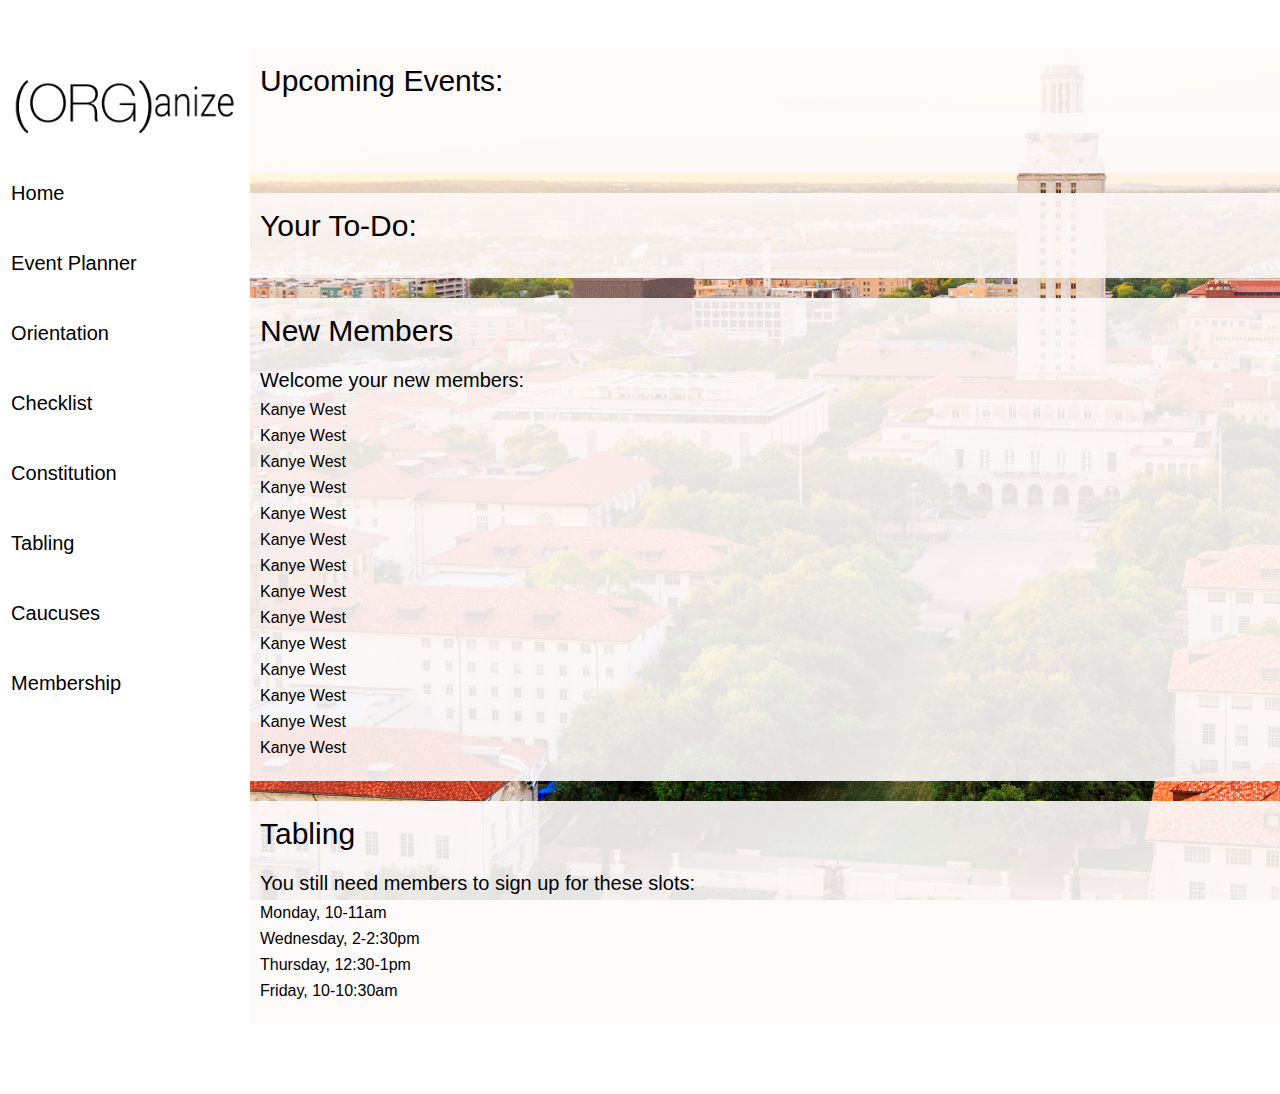
<file: index.html>
<!doctype html>
<html lang="en">

<head>
    <!-- Required meta tags -->
    <meta charset="utf-8">
    <meta name="viewport" content="width=device-width, initial-scale=1, shrink-to-fit=no">

    <script src="assets/js/vendor/jquery-3.1.0.js"></script>
    <script src="assets/js/upcoming-events.js"></script>
    <script src="assets/js/todo-boxes.js"></script>


    <!-- Bootstrap CSS -->
    <link rel="stylesheet" href="https://stackpath.bootstrapcdn.com/bootstrap/4.1.3/css/bootstrap.min.css" integrity="sha384-MCw98/SFnGE8fJT3GXwEOngsV7Zt27NXFoaoApmYm81iuXoPkFOJwJ8ERdknLPMO"
        crossorigin="anonymous">
    <link rel="stylesheet" href="https://use.fontawesome.com/releases/v5.3.1/css/all.css" integrity="sha384-mzrmE5qonljUremFsqc01SB46JvROS7bZs3IO2EmfFsd15uHvIt+Y8vEf7N7fWAU"
        crossorigin="anonymous">
    <link rel="stylesheet" href="assets/css/reset.css">
    <link rel="stylesheet" href="assets/css/style.css">
    <title>(org)anize</title>
</head>

<body>
    <nav class="navbar navbar-left navbar-expand-lg navbar-light navbar-fixed-top">
        <button class="pull-left navbar-left navbar-toggler" type="button">
            <span class="navbar-toggler-icon"></span></button>
        <a class="navbar-brand" href="index.html"><img id="topbar-img" src="assets/imgs/logoshort.png" /></a>
    </nav>
    <div id="wrapper">
        <div id="sidebar-wrapper">
            <div id="sidebar-logo">
                <img id="sidebar-img" src="assets/imgs/logo.png" />
            </div>
            <ul class="sidebar-nav">
                <li class="sidebar-brand"><a href="index.html">&nbsp;&nbsp;Home</a></li>
                <li><a href="form.html">&nbsp;&nbsp;Event Planner</a></li>
                <li><a href="orientationform.html">&nbsp;&nbsp;Orientation</a></li>
                <li><a href="checklist.html">&nbsp;&nbsp;Checklist</a></li>
                <li><a href="constitution.html">&nbsp;&nbsp;Constitution</a></li>
                <li><a href="tabling.html">&nbsp;&nbsp;Tabling</a></li>
                <li><a href="#">&nbsp;&nbsp;Caucuses</a></li>
                <li><a href="#">&nbsp;&nbsp;Membership</a></li>
            </ul>
        </div>
        <div id="page-content-wrapper">
            <div class="page-content">
                <div class="container">
                    <div class="row">
                        <div class="col-md-12 main-content">
                            <div class="box events rounded">
                                <h1 class="headline">Upcoming Events:</h1>
                                <div class="box events rounded" id="show-data"></div>
                            </div>
                            <div class="box events rounded">
                                <h1 class="headline">Your To-Do:</h1>
                                <div id="show-todo-boxes"></div>
                            </div>
                            <div class="box events rounded">
                                <h1 class="headline">New Members</h1>
                                <h3 class="subhead">Welcome your new members:</h3>
                                <ul class="event-info">
                                    <li>Kanye West</li>
                                    <li>Kanye West</li>
                                    <li>Kanye West</li>
                                    <li>Kanye West</li>
                                    <li>Kanye West</li>
                                    <li>Kanye West</li>
                                    <li>Kanye West</li>
                                    <li>Kanye West</li>
                                    <li>Kanye West</li>
                                    <li>Kanye West</li>
                                    <li>Kanye West</li>
                                    <li>Kanye West</li>
                                    <li>Kanye West</li>
                                    <li>Kanye West</li>
                                </ul>
                            </div>
                            <div class="box events rounded">
                                <h1 class="headline">Tabling</h1>
                                <h3 class="subhead">You still need members to sign up for these slots:</h3>
                                <ul class="event-info">
                                    <li>Monday, 10-11am </li>
                                    <li>Wednesday, 2-2:30pm</li>
                                    <li>Thursday, 12:30-1pm </li>
                                    <li>Friday, 10-10:30am</li>
                                </ul>
                            </div>
                        </div>
                    </div>
                </div>
            </div>
        </div>
    </div>


    <!-- Optional JavaScript -->
    <!-- jQuery first, then Popper.js, then Bootstrap JS -->
    <!-- <script src="https://ajax.googleapis.com/ajax/libs/jquery/3.3.1/jquery.min.js">
    </script> -->
    <script src="https://cdnjs.cloudflare.com/ajax/libs/popper.js/1.14.3/umd/popper.min.js" integrity="sha384-ZMP7rVo3mIykV+2+9J3UJ46jBk0WLaUAdn689aCwoqbBJiSnjAK/l8WvCWPIPm49"
        crossorigin="anonymous"></script>
    <script src="https://stackpath.bootstrapcdn.com/bootstrap/4.1.3/js/bootstrap.min.js" integrity="sha384-ChfqqxuZUCnJSK3+MXmPNIyE6ZbWh2IMqE241rYiqJxyMiZ6OW/JmZQ5stwEULTy"
        crossorigin="anonymous"></script>
    <script src="assets/js/main.js"></script>
</body>

</html>
</file>
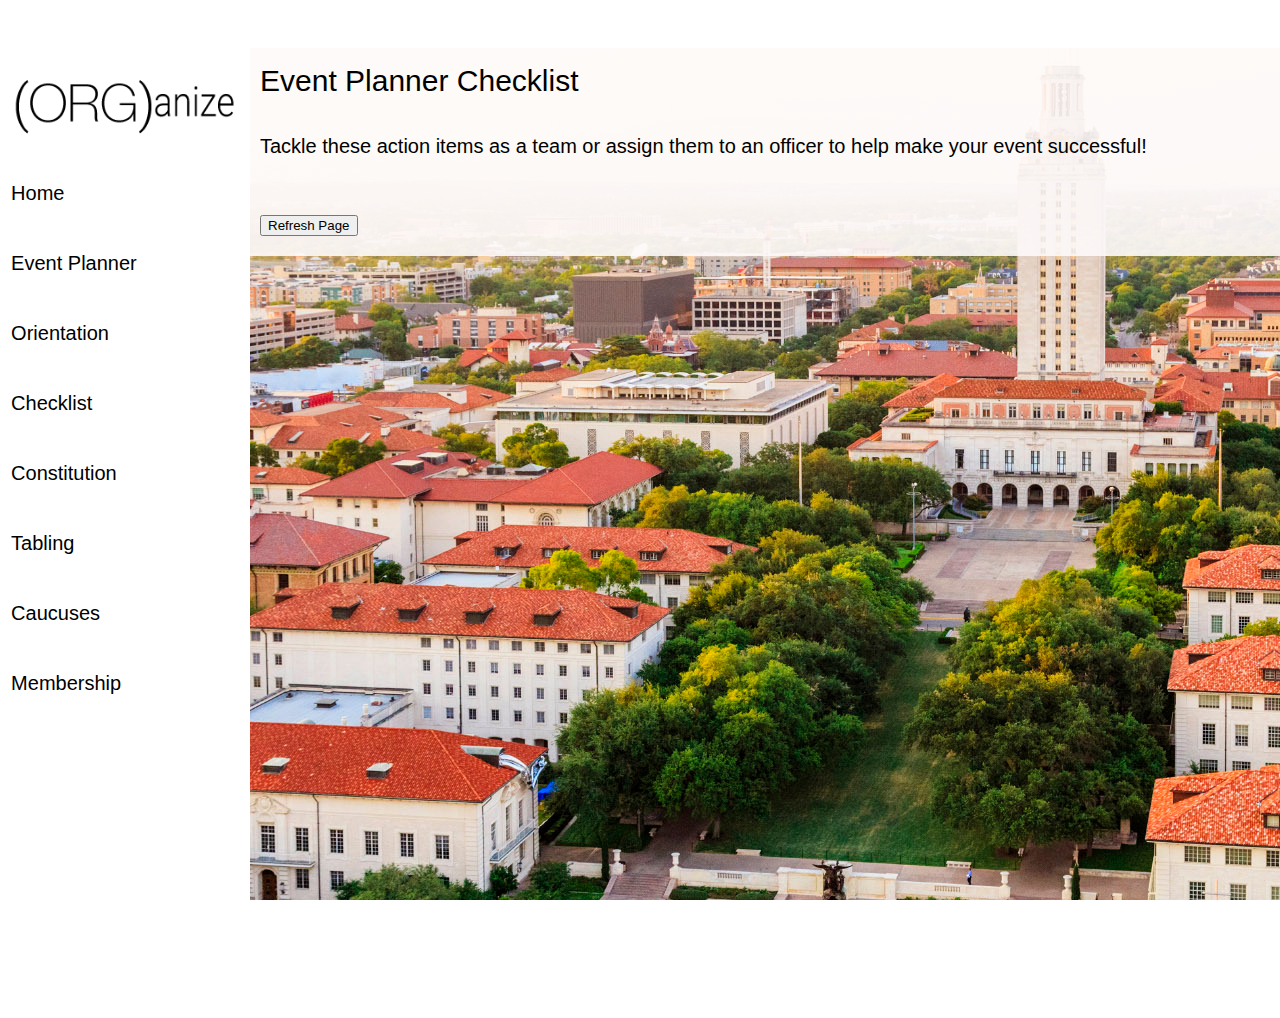
<file: checklist.html>
<!doctype html>
<html lang="en">

<head>
    <!-- Required meta tags -->
    <meta charset="utf-8">
    <meta name="viewport" content="width=device-width, initial-scale=1, shrink-to-fit=no">

    <script src="assets/js/vendor/jquery-3.1.0.js"></script>
    <script src="assets/js/todo-checklist.js"></script>

    <!-- Bootstrap CSS -->
    <link rel="stylesheet" href="https://stackpath.bootstrapcdn.com/bootstrap/4.1.3/css/bootstrap.min.css" integrity="sha384-MCw98/SFnGE8fJT3GXwEOngsV7Zt27NXFoaoApmYm81iuXoPkFOJwJ8ERdknLPMO"
        crossorigin="anonymous">
    <link rel="stylesheet" href="https://use.fontawesome.com/releases/v5.3.1/css/all.css" integrity="sha384-mzrmE5qonljUremFsqc01SB46JvROS7bZs3IO2EmfFsd15uHvIt+Y8vEf7N7fWAU"
        crossorigin="anonymous">
    <link rel="stylesheet" href="assets/css/reset.css">
    <link rel="stylesheet" href="assets/css/style.css">
    <title>Checklist</title>
</head>

<body>

    <nav class="navbar navbar-left navbar-expand-lg navbar-light navbar-fixed-top">
        <button class="pull-left navbar-left navbar-toggler" type="button">
            <span class="navbar-toggler-icon"></span></button>
        <a class="navbar-brand" href="index.html"><img id="topbar-img" src="assets/imgs/logoshort.png" /></a>
    </nav>
    <div id="wrapper">
        <div id="sidebar-wrapper">
            <div id="sidebar-logo">
                <img id="sidebar-img" src="assets/imgs/logo.png" />
            </div>
            <ul class="sidebar-nav">
                <li class="sidebar-brand"><a href="index.html">&nbsp;&nbsp;Home</a></li>
                <li><a href="form.html">&nbsp;&nbsp;Event Planner</a></li>
                <li><a href="orientationform.html">&nbsp;&nbsp;Orientation</a></li>
                <li><a href="checklist.html">&nbsp;&nbsp;Checklist</a></li>
                <li><a href="constitution.html">&nbsp;&nbsp;Constitution</a></li>
                <li><a href="tabling.html">&nbsp;&nbsp;Tabling</a></li>
                <li><a href="#">&nbsp;&nbsp;Caucuses</a></li>
                <li><a href="#">&nbsp;&nbsp;Membership</a></li>
            </ul>
        </div>
        <div id="page-content-wrapper">
            <div class="page-content">
                <div class="container">
                    <div class="row">
                        <div class="col-md-12 main-content">
                            <div class="box events rounded">
                                <form action="/action_page.php">
                                    <h1 class="headline">Event Planner Checklist</h1>
                                    <br>
                                    <h3 class="subhead">Tackle these action items as a team or assign them to an officer to help make your
                                        event successful!
                                    </h3>
                                    <br>
                                    <br>
                                    <!-- connect to backend -->
                                    <div class="checkbox" id="show-data"></div>

                                    <!-- a reload button would be cool to remove checked items -->
                                    <label><input type="button" class="btn btn-default checklist-button" value="Refresh Page" onClick="window.location.reload()"></label>
                                </form>
                            </div>
                        </div>
                    </div>
                </div>
            </div>
        </div>
    </div>


    <!-- Optional JavaScript -->
    <!-- jQuery first, then Popper.js, then Bootstrap JS -->
    <script src="https://cdnjs.cloudflare.com/ajax/libs/popper.js/1.14.3/umd/popper.min.js" integrity="sha384-ZMP7rVo3mIykV+2+9J3UJ46jBk0WLaUAdn689aCwoqbBJiSnjAK/l8WvCWPIPm49"
        crossorigin="anonymous"></script>
    <script src="https://stackpath.bootstrapcdn.com/bootstrap/4.1.3/js/bootstrap.min.js" integrity="sha384-ChfqqxuZUCnJSK3+MXmPNIyE6ZbWh2IMqE241rYiqJxyMiZ6OW/JmZQ5stwEULTy"
        crossorigin="anonymous"></script>
    <script src="assets/js/main.js"></script>
</body>

</html>
</file>
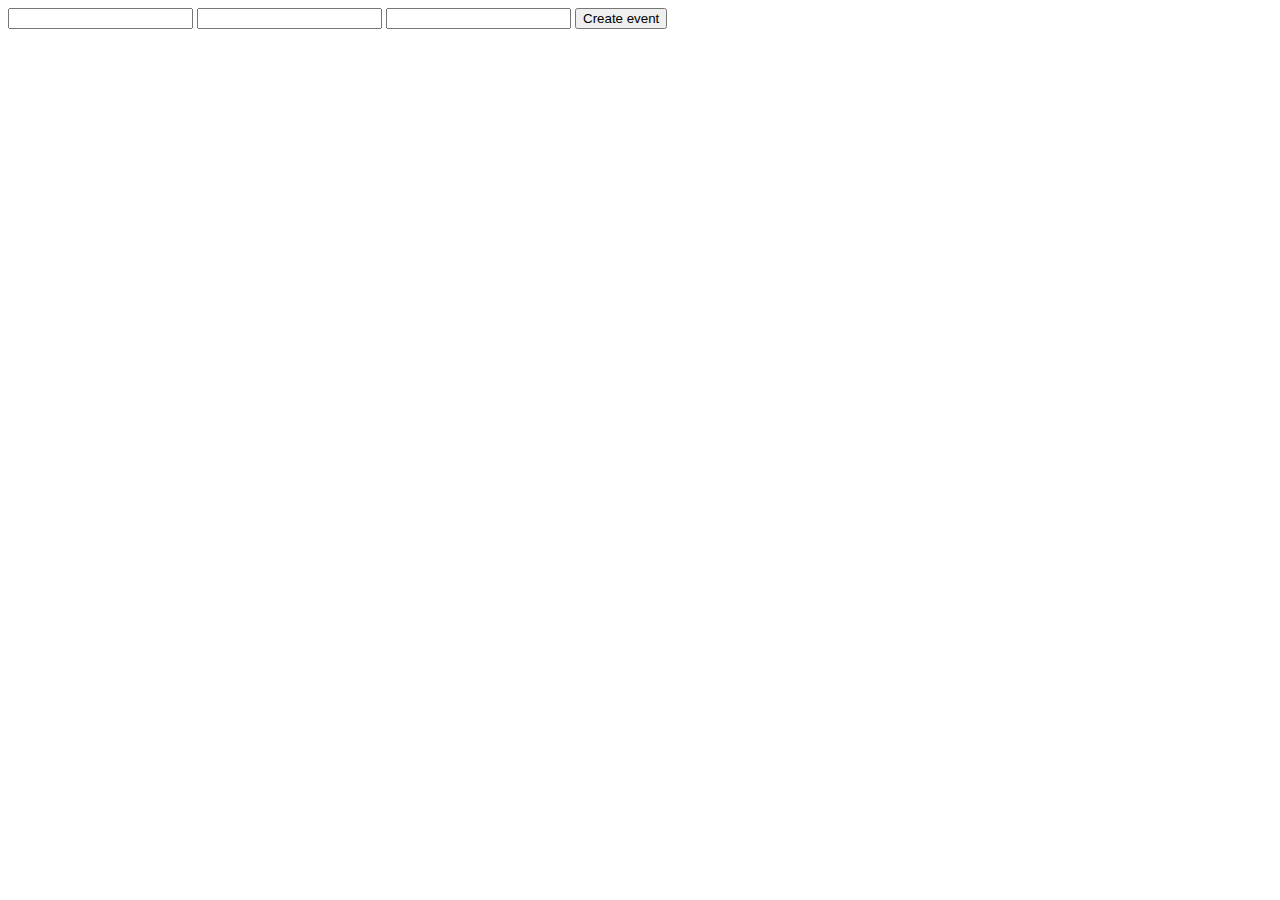
<file: event.html>
<!DOCTYPE html>
<html>

<body>

    <div class="info panel panel-default">
        <div class="panel-heading">
        	<form id="my-form">
			  <input type="text" name="username">
			  <input type="text" name="full-name">
			  <input type="password" name="password">
			  <button id="create-event" class="btn btn-primary">Create event</button>
			</form>
            
        </div>
        <p  id="event-submit"></p>
    </div>

    <script src="assets/js/vendor/jquery-3.1.0.js"></script>
    <script src="assets/js/config.js"></script>
    <script src="assets/js/event-old.js"></script>
</body>

</html>
</file>
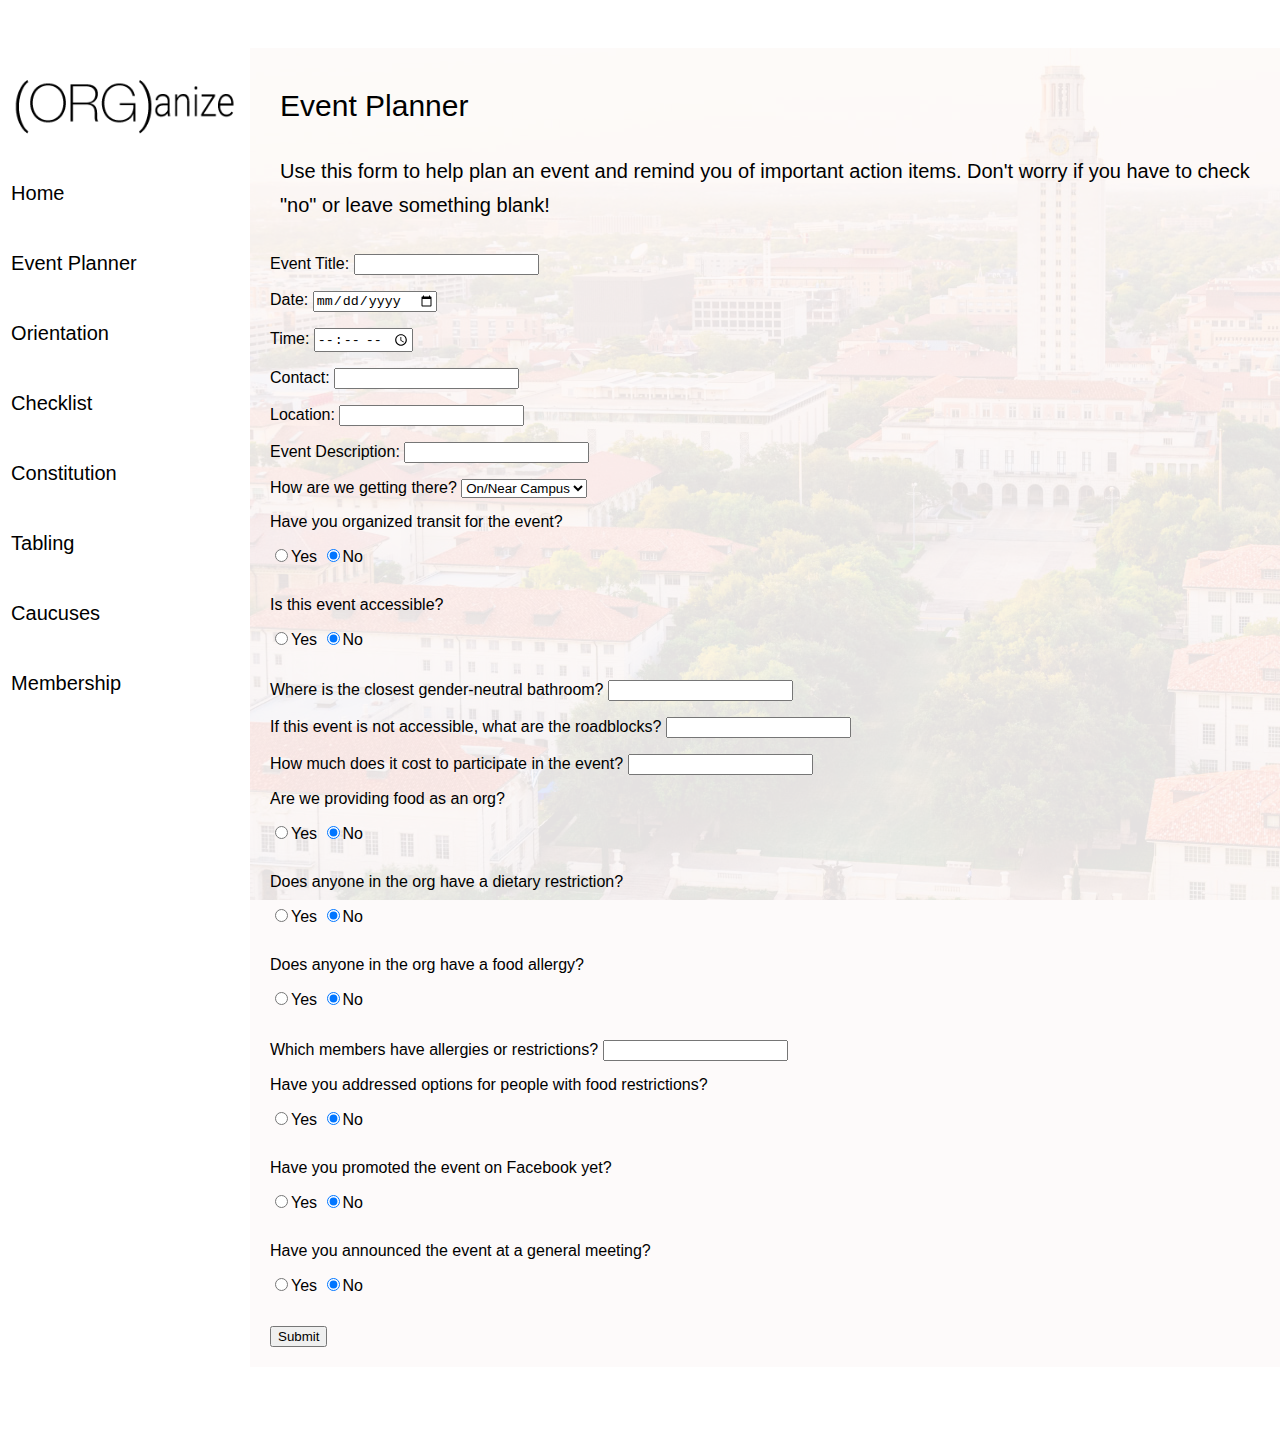
<file: form.html>
<!doctype html>
<html lang="en">

<head>
	<!-- Required meta tags -->
	<meta charset="utf-8">
	<meta name="viewport" content="width=device-width, initial-scale=1, shrink-to-fit=no">

	<script src="assets/js/vendor/jquery-3.1.0.js"></script>
	<script src="assets/js/config.js"></script>
	<script src="assets/js/event.js"></script>

	<!-- Bootstrap CSS -->
	<link rel="stylesheet" href="https://stackpath.bootstrapcdn.com/bootstrap/4.1.3/css/bootstrap.min.css" integrity="sha384-MCw98/SFnGE8fJT3GXwEOngsV7Zt27NXFoaoApmYm81iuXoPkFOJwJ8ERdknLPMO"
	 crossorigin="anonymous">
	<link rel="stylesheet" href="https://use.fontawesome.com/releases/v5.3.1/css/all.css" integrity="sha384-mzrmE5qonljUremFsqc01SB46JvROS7bZs3IO2EmfFsd15uHvIt+Y8vEf7N7fWAU"
	 crossorigin="anonymous">
	<link rel="stylesheet" href="assets/css/reset.css">
	<link rel="stylesheet" href="assets/css/style.css">
	<title>Event Planner</title>
</head>

<body>
	<nav class="navbar navbar-left navbar-expand-lg navbar-light navbar-fixed-top">
		<button class="pull-left navbar-left navbar-toggler" type="button">
			<span class="navbar-toggler-icon"></span></button>
		<a class="navbar-brand" href="index.html"><img id="topbar-img" src="assets/imgs/logoshort.png" /></a>
	</nav>
	<div id="wrapper">
		<div id="sidebar-wrapper">
			<div id="sidebar-logo">
				<img id="sidebar-img" src="assets/imgs/logo.png" />
			</div>
			<ul class="sidebar-nav">
				<li class="sidebar-brand"><a href="index.html">&nbsp;&nbsp;Home</a></li>
				<li><a href="form.html">&nbsp;&nbsp;Event Planner</a></li>
				<li><a href="orientationform.html">&nbsp;&nbsp;Orientation</a></li>
				<li><a href="checklist.html">&nbsp;&nbsp;Checklist</a></li>
				<li><a href="constitution.html">&nbsp;&nbsp;Constitution</a></li>
				<li><a href="tabling.html">&nbsp;&nbsp;Tabling</a></li>
				<li><a href="#">&nbsp;&nbsp;Caucuses</a></li>
				<li><a href="#">&nbsp;&nbsp;Membership</a></li>
			</ul>
		</div>
		<div id="page-content-wrapper">
			<div class="page-content">
				<div class="container">
					<div class="row">
						<div class="col-md-12 main-content">
							<div class="box form-box rounded">
								<form id="formid">
									<h1 class="headline">Event Planner</h1>
									<br>
									<h3 class="subhead">Use this form to help plan an event and remind you of important action items. Don't worry if
										you have to check "no" or leave something blank!</h3>
									<br>
									<br>
									<div class="form-group">
										<label for="event-title">Event Title:</label>
										<input type="text" class="form-control" id="event-title">
									</div>
									<br>
									<div class="form-group">
										<label for="date">Date:</label>
										<input type="date" class="form-control" id="date">
									</div>
									<br>
									<div class="form-group">
										<label for="time">Time:</label>
										<input type="time" class="form-control" id="time">
									</div>
									<br>
									<div class="form-group">
										<label for="email">Contact:</label>
										<input type="email" class="form-control" id="email">
									</div>
									<br>
									<div class="form-group">
										<label for="location">Location:</label>
										<input type="text" class="form-control" id="location">
									</div>
									<br>
									<div class="form-group">
										<label for="event-description">Event Description:</label>
										<input type="text" class="form-control" id="event-description">
									</div>

									<br>
									<div class="form-group">
										<label for="transit-option">How are we getting there?</label>
										<select class="form-control" id="transit-option">
											<option value="on-campus">On/Near Campus</option>
											<option value="walking">Walking </option>
											<option value="public-transit">Public Transit</option>
											<option value="carpool">Carpool</option>
										</select>
									</div>
									<br>
									<div class="form-group">
										<label>Have you organized transit for the event?</label>
										<br>
										<br>
										<label class="radio-inline"><input type="radio" name="transit-organized">Yes</label>
										<label class="radio-inline"><input type="radio" name="transit-organized" checked>No</label>
									</div>
									<br>
									<br>
									<div class="form-group">
										<label>Is this event accessible?</label>
										<br>
										<br>
										<label class="radio-inline"><input type="radio" name="accessible">Yes</label>
										<label class="radio-inline"><input type="radio" name="accessible" checked>No</label>
									</div>
									<br>
									<br>
									<div class="form-group">
										<label for="gn-bathroom">Where is the closest gender-neutral bathroom?</label>
										<input type="text" class="form-control" id="gn-bathroom">
									</div>
									<br>
									<div class="form-group">
										<label for="accessability-roadblock">If this event is not accessible, what are the roadblocks?</label>
										<input type="text" class="form-control" id="accessability-roadblock">
									</div>
									<br>
									<div class="form-group">
										<label for="event-cost">How much does it cost to participate in the event?</label>
										<input type="text" class="form-control" id="event-cost">
									</div>
									<br>
									<div class="form-group">
										<label>Are we providing food as an org?</label>
										<br>
										<br>
										<label class="radio-inline"><input type="radio" name="food" id="food">Yes</label>
										<label class="radio-inline"><input type="radio" name="food" checked>No</label>
									</div>
									<br>
									<br>
									<div class="form-group">
										<label>Does anyone in the org have a dietary restriction?</label>
										<br>
										<br>
										<label class="radio-inline"><input type="radio" name="dietary-restriction" id="dietary-restriction">Yes</label>
										<label class="radio-inline"><input type="radio" name="dietary-restriction" checked>No</label>
									</div>
									<br>
									<br>
									<div class="form-group">
										<label>Does anyone in the org have a food allergy?</label>
										<br>
										<br>
										<label class="radio-inline"><input type="radio" name="food-allergy" id="food-allergy">Yes</label>
										<label class="radio-inline"><input type="radio" name="food-allergy" checked>No</label>
									</div>
									<br>
									<br>
									<div class="form-group">
										<label for="members-dietary-restrictions">Which members have allergies or restrictions?</label>
										<input type="text" class="form-control" id="members-dietary-restrictions">
									</div>
									<br>
									<div class="form-group">
										<label>Have you addressed options for people with food restrictions?</label>
										<br>
										<br>
										<label class="radio-inline"><input type="radio" name="addressed-food" id="addressed-food">Yes</label>
										<label class="radio-inline"><input type="radio" name="addressed-food" checked>No</label>
									</div>
									<br>
									<br>
									<div class="form-group">
										<label>Have you promoted the event on Facebook yet?</label>
										<br>
										<br>
										<label class="radio-inline"><input type="radio" name="promoted" id="promoted">Yes</label>
										<label class="radio-inline"><input type="radio" name="promoted" checked>No</label>
									</div>
									<br>
									<br>
									<div class="form-group">
										<label>Have you announced the event at a general meeting?</label>
										<br>
										<br>
										<label class="radio-inline"><input type="radio" name="announced" id="announced">Yes</label>
										<label class="radio-inline"><input type="radio" name="announced" checked>No</label>
									</div>
									<br>
									<br>
									<button type="submit" class="btn btn-default">Submit</button>
								</form>
							</div>
						</div>
					</div>
				</div>
			</div>
		</div>
	</div>


	<!-- Optional JavaScript -->
	<!-- jQuery first, then Popper.js, then Bootstrap JS -->
    <script src="https://code.jquery.com/jquery-3.3.1.slim.min.js" integrity="sha384-q8i/X+965DzO0rT7abK41JStQIAqVgRVzpbzo5smXKp4YfRvH+8abtTE1Pi6jizo"
        crossorigin="anonymous"></script>
    <script src="https://cdnjs.cloudflare.com/ajax/libs/popper.js/1.14.3/umd/popper.min.js" integrity="sha384-ZMP7rVo3mIykV+2+9J3UJ46jBk0WLaUAdn689aCwoqbBJiSnjAK/l8WvCWPIPm49"
        crossorigin="anonymous"></script>
    <script src="https://stackpath.bootstrapcdn.com/bootstrap/4.1.3/js/bootstrap.min.js" integrity="sha384-ChfqqxuZUCnJSK3+MXmPNIyE6ZbWh2IMqE241rYiqJxyMiZ6OW/JmZQ5stwEULTy"
        crossorigin="anonymous"></script>
	<script src="assets/js/main.js"></script>

</body>

</html>
</file>
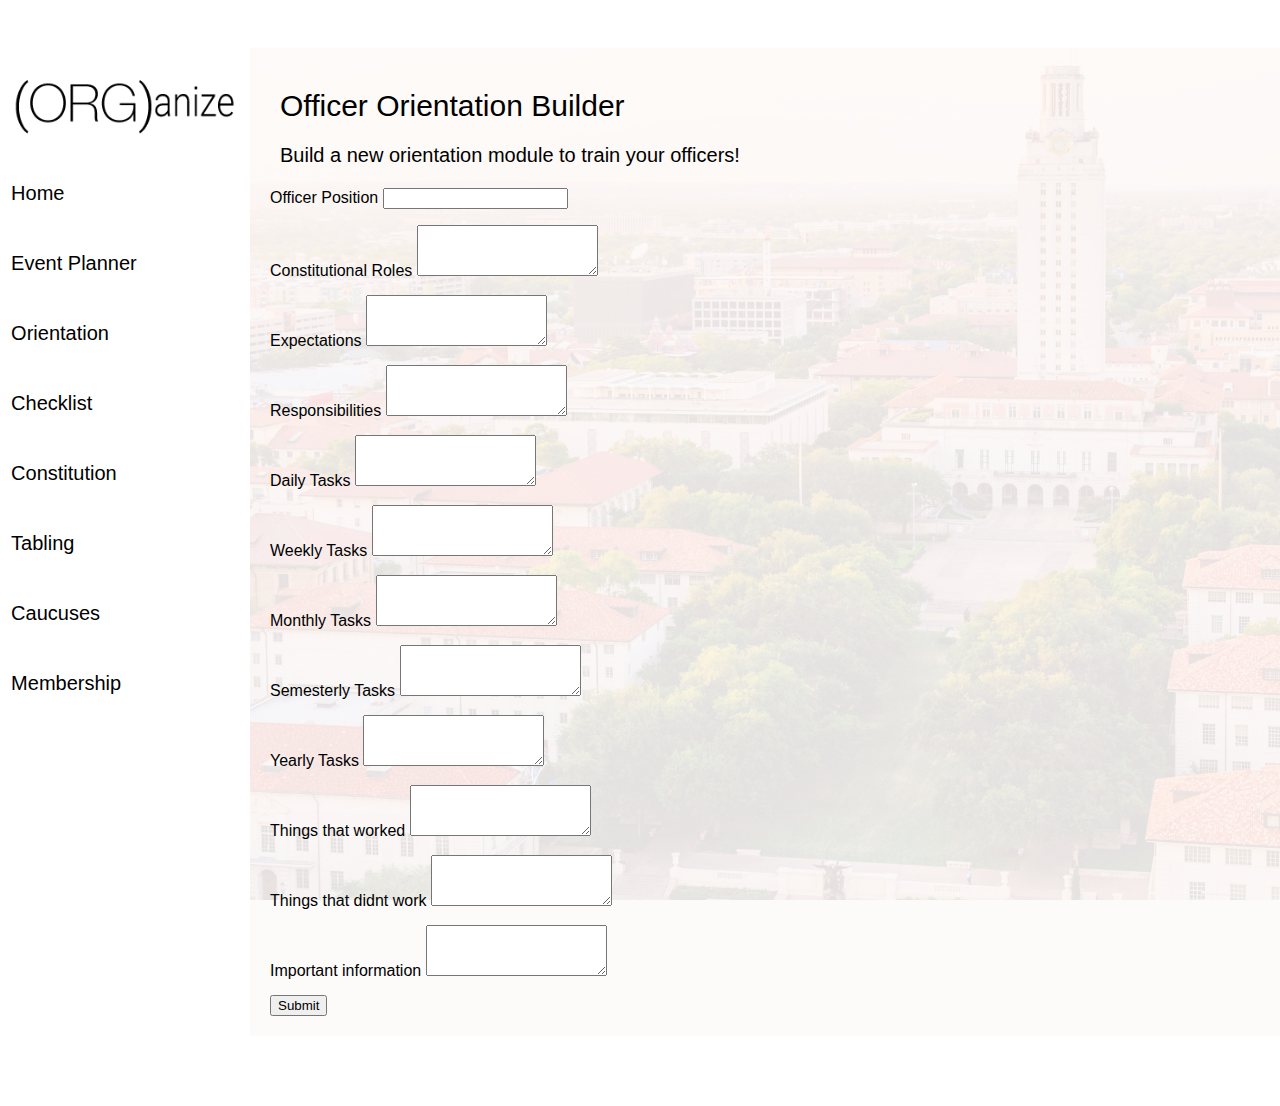
<file: orientationform.html>
<!doctype html>
<html lang="en">

<head>
	<!-- Required meta tags -->
	<meta charset="utf-8">
	<meta name="viewport" content="width=device-width, initial-scale=1, shrink-to-fit=no">

	<!-- Bootstrap CSS -->
	<link rel="stylesheet" href="https://stackpath.bootstrapcdn.com/bootstrap/4.1.3/css/bootstrap.min.css" integrity="sha384-MCw98/SFnGE8fJT3GXwEOngsV7Zt27NXFoaoApmYm81iuXoPkFOJwJ8ERdknLPMO"
	 crossorigin="anonymous">
	<link rel="stylesheet" href="https://use.fontawesome.com/releases/v5.3.1/css/all.css" integrity="sha384-mzrmE5qonljUremFsqc01SB46JvROS7bZs3IO2EmfFsd15uHvIt+Y8vEf7N7fWAU"
	 crossorigin="anonymous">
	<link rel="stylesheet" href="assets/css/reset.css">
	<link rel="stylesheet" href="assets/css/style.css">
	<title>Event Planner</title>
</head>

<body>
	<nav class="navbar navbar-left navbar-expand-lg navbar-light navbar-fixed-top">
		<button class="pull-left navbar-left navbar-toggler" type="button">
			<span class="navbar-toggler-icon"></span></button>
		<a class="navbar-brand" href="index.html"><img id="topbar-img" src="assets/imgs/logoshort.png" /></a>
	</nav>
	<div id="wrapper">
		<div id="sidebar-wrapper">
			<div id="sidebar-logo">
				<img id="sidebar-img" src="assets/imgs/logo.png" />
			</div>
			<ul class="sidebar-nav">
				<li class="sidebar-brand"><a href="index.html">&nbsp;&nbsp;Home</a></li>
				<li><a href="form.html">&nbsp;&nbsp;Event Planner</a></li>
				<li><a href="orientationform.html">&nbsp;&nbsp;Orientation</a></li>
				<li><a href="checklist.html">&nbsp;&nbsp;Checklist</a></li>
				<li><a href="constitution.html">&nbsp;&nbsp;Constitution</a></li>
				<li><a href="tabling.html">&nbsp;&nbsp;Tabling</a></li>
				<li><a href="#">&nbsp;&nbsp;Caucuses</a></li>
				<li><a href="#">&nbsp;&nbsp;Membership</a></li>
			</ul>
		</div>
		<div id="page-content-wrapper">
			<div class="page-content">
				<div class="container">
					<div class="row">
						<div class="col-md-12 main-content">
							<div class="box form-box rounded">
							<form action="/action_page.php">
								<h1 class="headline">Officer Orientation Builder</h1>
								<h3 class="subhead">Build a new orientation module to train your officers!</h3>
								<br>
								<div class="form-group">
									<label for="or-title">Officer Position</label>
									<input type="text" class="form-control" id="or-title">
								</div>
								<br>

								<div class="form-group">
									<label for="roles">Constitutional Roles</label>
									<textarea class="form-control" id="text-area" rows="3"></textarea>
								</div>
								<br>

								<div class="form-group">
									<label for="expectations">Expectations</label>
									<textarea class="form-control" id="text-area" rows="3"></textarea>
								</div>
								<br>

								<div class="form-group">
									<label for="respon">Responsibilities</label>
									<textarea class="form-control" id="text-area" rows="3"></textarea>
								</div>
								<br>

								<div class="form-group">
									<label for="daily-tasks">Daily Tasks</label>
									<textarea class="form-control" id="text-area" rows="3"></textarea>
								</div>
								<br>

								<div class="form-group">
									<label for="weekly-tasks">Weekly Tasks</label>
									<textarea class="form-control" id="text-area" rows="3"></textarea>
								</div>
								<br>

								<div class="form-group">
									<label for="monthly-tasks">Monthly Tasks</label>
									<textarea class="form-control" id="text-area" rows="3"></textarea>
								</div>
								<br>

								<div class="form-group">
									<label for="semesterly-tasks">Semesterly Tasks</label>
									<textarea class="form-control" id="text-area" rows="3"></textarea>
								</div>
								<br>
								<div class="form-group">
									<label for="yearly-tasks">Yearly Tasks</label>
									<textarea class="form-control" id="text-area" rows="3"></textarea>
								</div>
								<br>

								<div class="form-group">
									<label for="worked">Things that worked</label>
									<textarea class="form-control" id="text-area" rows="3"></textarea>
								</div>
								<br>

								<div class="form-group">
									<label for="didnt-work">Things that didnt work</label>
									<textarea class="form-control" id="text-area" rows="3"></textarea>
								</div>
								<br>

								<div class="form-group">
									<label for="important-info">Important information</label>
									<textarea class="form-control" id="text-area" rows="3"></textarea>
								</div>
								<br>


								<!-- connect to backend -->


								<!-- a reload button would be cool to remove checked items -->
								<label><input type="button" class="btn btn-default" value="Submit"></label>
							</form>
						</div>
					</div>
				</div>
			</div>
		</div>
	</div>
	</div>


	<!-- Optional JavaScript -->
	<!-- jQuery first, then Popper.js, then Bootstrap JS -->
	<script src="https://code.jquery.com/jquery-3.3.1.slim.min.js" integrity="sha384-q8i/X+965DzO0rT7abK41JStQIAqVgRVzpbzo5smXKp4YfRvH+8abtTE1Pi6jizo"
	 crossorigin="anonymous"></script>
	<script src="https://cdnjs.cloudflare.com/ajax/libs/popper.js/1.14.3/umd/popper.min.js" integrity="sha384-ZMP7rVo3mIykV+2+9J3UJ46jBk0WLaUAdn689aCwoqbBJiSnjAK/l8WvCWPIPm49"
	 crossorigin="anonymous"></script>
	<script src="https://stackpath.bootstrapcdn.com/bootstrap/4.1.3/js/bootstrap.min.js" integrity="sha384-ChfqqxuZUCnJSK3+MXmPNIyE6ZbWh2IMqE241rYiqJxyMiZ6OW/JmZQ5stwEULTy"
	 crossorigin="anonymous"></script>
	<script src="assets/js/main.js"></script>
</body>

</html>
</file>
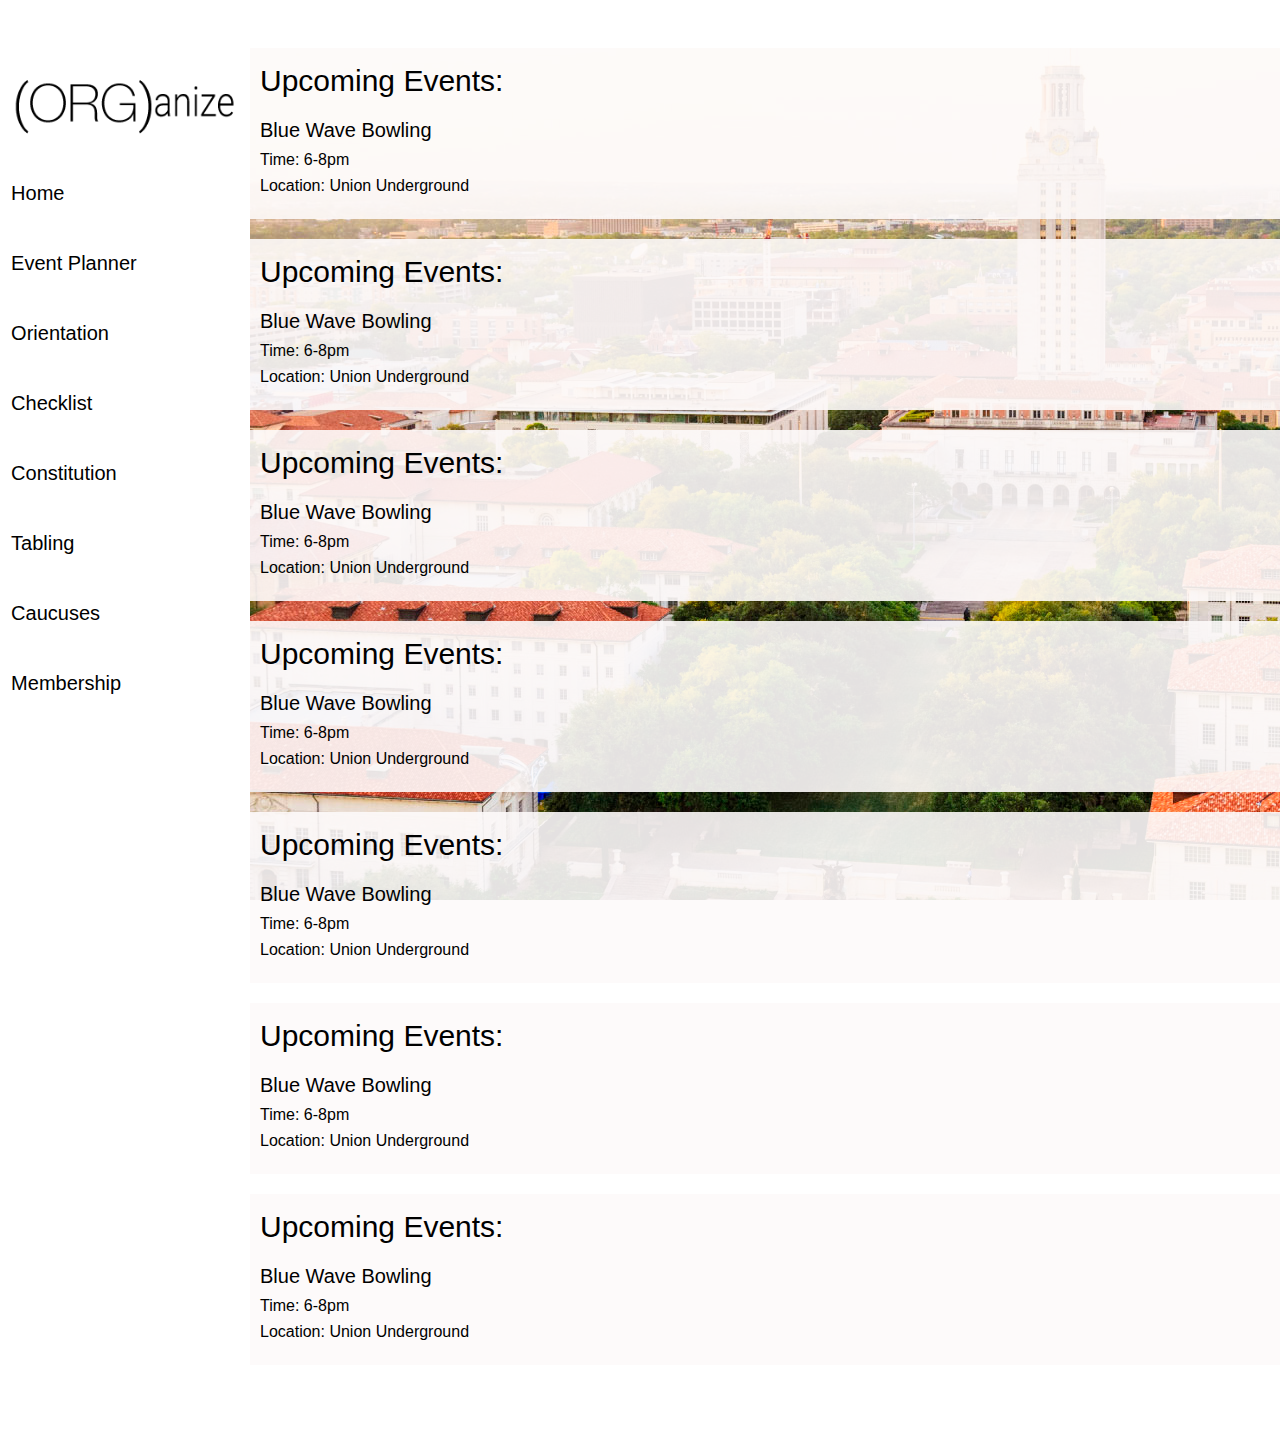
<file: tabling.html>
<!doctype html>
<html lang="en">

<head>
    <!-- Required meta tags -->
    <meta charset="utf-8">
    <meta name="viewport" content="width=device-width, initial-scale=1, shrink-to-fit=no">

    <!-- Bootstrap CSS -->
    <link rel="stylesheet" href="https://stackpath.bootstrapcdn.com/bootstrap/4.1.3/css/bootstrap.min.css" integrity="sha384-MCw98/SFnGE8fJT3GXwEOngsV7Zt27NXFoaoApmYm81iuXoPkFOJwJ8ERdknLPMO"
        crossorigin="anonymous">
    <link rel="stylesheet" href="https://use.fontawesome.com/releases/v5.3.1/css/all.css" integrity="sha384-mzrmE5qonljUremFsqc01SB46JvROS7bZs3IO2EmfFsd15uHvIt+Y8vEf7N7fWAU"
        crossorigin="anonymous">
    <link rel="stylesheet" href="assets/css/reset.css">
    <link rel="stylesheet" href="assets/css/style.css">
    <title>Tabling</title>
</head>

<body>
    <nav class="navbar navbar-left navbar-expand-lg navbar-light navbar-fixed-top">
        <button class="pull-left navbar-left navbar-toggler" type="button">
            <span class="navbar-toggler-icon"></span></button>
        <a class="navbar-brand" href="index.html"><img id="topbar-img" src="assets/imgs/logoshort.png" /></a>
    </nav>
    <div id="wrapper">
        <div id="sidebar-wrapper">
            <div id="sidebar-logo">
                <img id="sidebar-img" src="assets/imgs/logo.png" />
            </div>
            <ul class="sidebar-nav">
                <li class="sidebar-brand"><a href="index.html">&nbsp;&nbsp;Home</a></li>
                <li><a href="form.html">&nbsp;&nbsp;Event Planner</a></li>
                <li><a href="orientationform.html">&nbsp;&nbsp;Orientation</a></li>
                <li><a href="checklist.html">&nbsp;&nbsp;Checklist</a></li>
                <li><a href="constitution.html">&nbsp;&nbsp;Constitution</a></li>
                <li><a href="tabling.html">&nbsp;&nbsp;Tabling</a></li>
                <li><a href="#">&nbsp;&nbsp;Caucuses</a></li>
                <li><a href="#">&nbsp;&nbsp;Membership</a></li>
            </ul>
        </div>
        <div id="page-content-wrapper">
            <div class="page-content">
                <div class="container">
                    <div class="row">
                        <div class="col-md-12 main-content">
                            <!-- Replace all this content -->
                            <div class="box events rounded">
                                <h1 class="headline">Upcoming Events:</h1>
                                <h3 class="subhead">Blue Wave Bowling</h3>
                                <ul class="event-info">
                                    <li>Time: 6-8pm</li>
                                    <li>Location: Union Underground</li>
                                </ul>
                            </div>
                            <div class="box events rounded">
                                <h1 class="headline">Upcoming Events:</h1>
                                <h3 class="subhead">Blue Wave Bowling</h3>
                                <ul class="event-info">
                                    <li>Time: 6-8pm</li>
                                    <li>Location: Union Underground</li>
                                </ul>
                            </div>
                            <div class="box events rounded">
                                <h1 class="headline">Upcoming Events:</h1>
                                <h3 class="subhead">Blue Wave Bowling</h3>
                                <ul class="event-info">
                                    <li>Time: 6-8pm</li>
                                    <li>Location: Union Underground</li>
                                </ul>
                            </div>
                            <div class="box events rounded">
                                <h1 class="headline">Upcoming Events:</h1>
                                <h3 class="subhead">Blue Wave Bowling</h3>
                                <ul class="event-info">
                                    <li>Time: 6-8pm</li>
                                    <li>Location: Union Underground</li>
                                </ul>
                            </div>
                            <div class="box events rounded">
                                <h1 class="headline">Upcoming Events:</h1>
                                <h3 class="subhead">Blue Wave Bowling</h3>
                                <ul class="event-info">
                                    <li>Time: 6-8pm</li>
                                    <li>Location: Union Underground</li>
                                </ul>
                            </div>
                            <div class="box events rounded">
                                <h1 class="headline">Upcoming Events:</h1>
                                <h3 class="subhead">Blue Wave Bowling</h3>
                                <ul class="event-info">
                                    <li>Time: 6-8pm</li>
                                    <li>Location: Union Underground</li>
                                </ul>
                            </div>
                            <div class="box events rounded">
                                <h1 class="headline">Upcoming Events:</h1>
                                <h3 class="subhead">Blue Wave Bowling</h3>
                                <ul class="event-info">
                                    <li>Time: 6-8pm</li>
                                    <li>Location: Union Underground</li>
                                </ul>
                            </div>
                        </div>
                    </div>
                </div>
            </div>
        </div>
    </div>


    <!-- Optional JavaScript -->
    <!-- jQuery first, then Popper.js, then Bootstrap JS -->
    <script src="https://code.jquery.com/jquery-3.3.1.slim.min.js" integrity="sha384-q8i/X+965DzO0rT7abK41JStQIAqVgRVzpbzo5smXKp4YfRvH+8abtTE1Pi6jizo"
        crossorigin="anonymous"></script>
    <script src="https://cdnjs.cloudflare.com/ajax/libs/popper.js/1.14.3/umd/popper.min.js" integrity="sha384-ZMP7rVo3mIykV+2+9J3UJ46jBk0WLaUAdn689aCwoqbBJiSnjAK/l8WvCWPIPm49"
        crossorigin="anonymous"></script>
    <script src="https://stackpath.bootstrapcdn.com/bootstrap/4.1.3/js/bootstrap.min.js" integrity="sha384-ChfqqxuZUCnJSK3+MXmPNIyE6ZbWh2IMqE241rYiqJxyMiZ6OW/JmZQ5stwEULTy"
        crossorigin="anonymous"></script>
    <script src="assets/js/main.js"></script>
</body>

</html>
</file>
<file: assets/css/style.css>
html {
  height: 100vh;
}

body {
    height: 100vh;
    font-family: 'helvetica', 'arial', sans-serif;
}
#wrapper {
    min-height: 100vh;
}
.page-content {
    background-image: url(../imgs/divbackground.jpg);
    background-attachment: fixed;
    min-height: 100vh;
}
.box.events {
    background-color: rgba(253, 250, 250, 0.90);
    padding-bottom: 20px;
    margin-bottom: 20px;
}

.box.form-box {
    padding: 10px 20px 50px 20px;
    background-color: rgba(253, 250, 250, 0.90);
    padding-bottom: 20px;
    margin-bottom: 20px;
}

.buffer {
    height: 30px;
}

.navbar {
    padding-top: 15px;
    padding-bottom: 15px;
    background-color: pink;
}


.navbar-expand-lg {
    margin-top: -70px;
    transition: all 0.4s ease 0s;
}

#wrapper {
  padding-left: 250px;
  transition: all 0.4s ease 0s;
}

#sidebar-wrapper {
  margin-left: -250px;
  left: 250px;
  width: 250px;
  background-color: #ffffff;
  position: fixed;
  height: 110%;
  overflow-y: auto;
  z-index: 1000;
  transition: all 0.4s ease 0s;
}

#page-content-wrapper {
  width: 100%;
}

.sidebar-nav {
  font-family: 'Roboto', sans-serif;
  font-size: 20px;
  line-height: 70px;
  padding-top: 110px;
  position: absolute;
  top: 0;
  width: 250px;
  list-style: none;
  margin: 0;
}

@media (max-width:767px) {
  /* #wrapper {
    padding-left: 0;
  }
  #sidebar-wrapper {
    left: 0;
  }
  #wrapper.active {
    position: relative;
    left: 250px;
  }
  #wrapper.active #sidebar-wrapper {
    left: 250px;
    width: 250px;
    transition: all 0.4s ease 0s;
  } */
  .navbar-expand-lg {
    margin-top: 0px;
    transition: all 0.4s ease 0s;
  }
}

.events {
    background-color: #cccccc;
}

.headline{
    margin-top: 15px;
    padding-left: 10px;
    padding-top: 10px;
    padding-bottom: 10px;
    font-size: 30px;
    line-height: 45px;
}

.subhead {
    padding-left: 10px;
    font-size: 20px;
    line-height: 34px;
}

.main-content {
    margin-top: 60px;
}

.event-info{
    padding-left: 10px;
    font-size: 16px;
    line-height:26px;
}

.fas {
    text-align: left;
}

.navbar-toggle.navbar-left {
  float: left;
  margin-left: 10px;
  transition: all 0.4s ease 0s;
}

.sticky {
  position: fixed;
  top: 0;
  width: 100%;
  z-index: 9999;
}

.sticky-offset {
    padding-top: 70px !important;
}

#sidebar-img {
    width: 100%;
}

.hide-logo {
    display: none;
}

.hide-padding {
    padding-top: 15px !important;
}

#topbar-img {
    height: 25px;
}

.navbar {
    background-color: #ffffff;
}

.sidebar-nav li { padding: 0px; }
.sidebar-nav li a { margin: 0px; display: block; width: 100%; height: 100%; }

.sidebar-nav a {
    color: black;
    text-decoration: none;
}

.sidebar-nav li:hover {
    background-color: black;
    text-decoration: none;
}

.sidebar-nav li:hover a {color: white;}

.checkbox {
    padding-left: 10px;
    padding-bottom: 10px;
}

.checklist-button {
    margin-left: 10px;
    margin-top: 10px;
}
</file>
